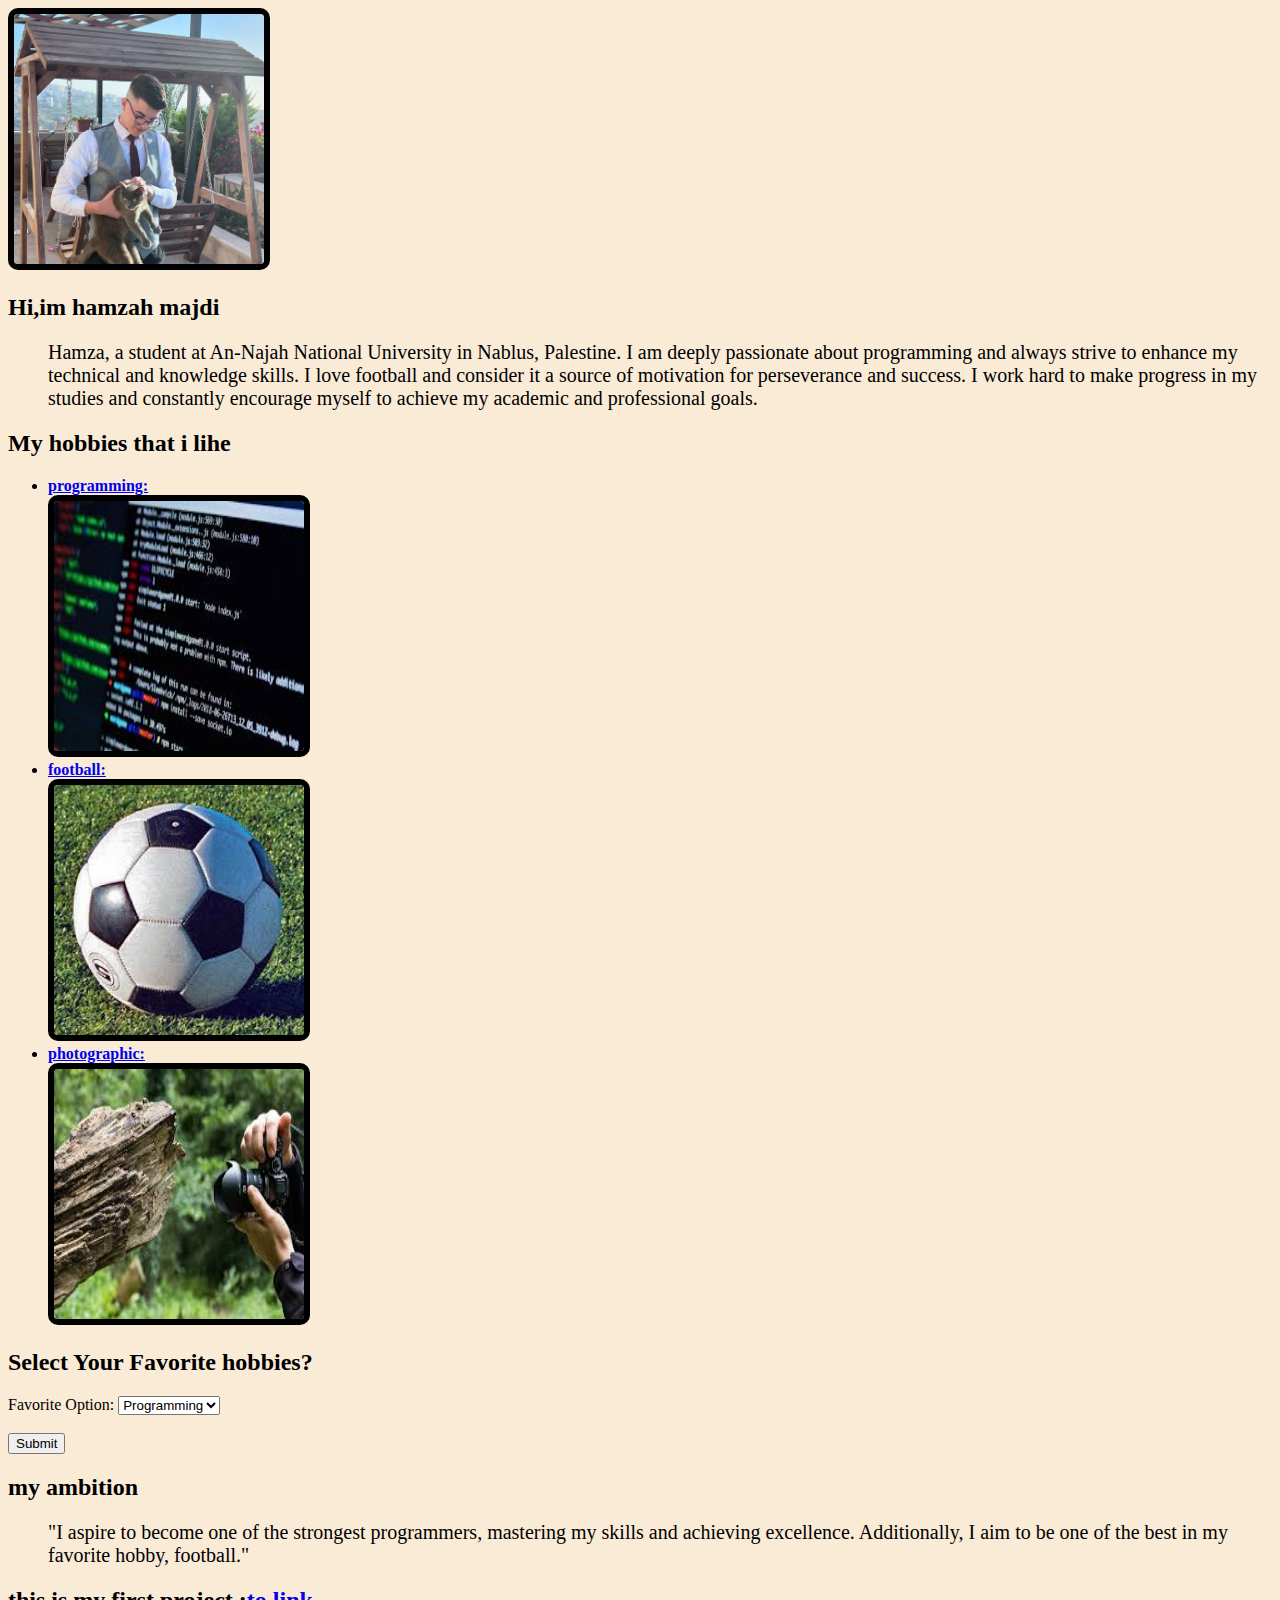
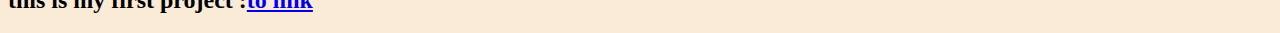
<file: index.html>
<!DOCTYPE html>
<html lang="en">
<head>
    <meta charset="UTF-8">
    <meta name="viewport" content="width=device-width, initial-scale=1.0">
    <title>About Me</title>
    <link rel="stylesheet" href="index.css">
</head>
<body>

    <img src="myphoto.jpeg.jpg" alt="my photo" class="bordimg">

    <h2>Hi,im hamzah majdi</h2>
     <ul>
       <p class="pp"> Hamza, a student at An-Najah National University in Nablus, Palestine. I am deeply passionate about programming and always strive to enhance my technical and knowledge skills. I love football and consider it a source of motivation for perseverance and success. I work hard to make progress in my studies and constantly encourage myself to achieve my academic and professional goals.</p>
     </ul>
 
    <h2>My hobbies that i lihe </h2>
    <ul>
        <li><a href="https://ar.wikipedia.org/wiki/%D8%A8%D8%B1%D9%85%D8%AC%D8%A9"><b>programming:</b></a></li>
        <img src="proimg.jpeg.jpg" class="bordimg">
        <li><a href="https://ar.wikipedia.org/wiki/%D9%83%D8%B1%D8%A9_%D8%A7%D9%84%D9%82%D8%AF%D9%85"><b>football:</b></a></li>
        <img src="footballimg.jpeg.jpg" class="bordimg">
        <li><a href="https://en.wikipedia.org/wiki/Photographer"><b>photographic:</b></a></li>
        <img src="photogrimg.jpeg.jpg" class="bordimg">
    </ul>

    <h2>Select Your Favorite hobbies?</h2>
    <form action="hobbies.html" method="post">
        <label for="favorite">Favorite Option:</label>
        <select id="favorite" name="favorite_option">
            <option value="Programming">Programming</option>
            <option value="Football">Football</option>
            <option value="Painting">photographic</option>
        </select>
        <br><br>
        <button type="submit">Submit</button>
    </form>
    <h2>my ambition</h2>
    <ul>
        <p
        class="pp">
            "I aspire to become one of the strongest programmers, mastering my skills and achieving excellence. Additionally, I aim to be one of the best in my favorite hobby, football."
        </p>
    </ul>
    
    <h2>this is my first project :<a href="file:///C:/Users/Mr%20Computer/Desktop/ass2/index.html" target="_blank">to link</a></h2>

</body>
</html>
</file>
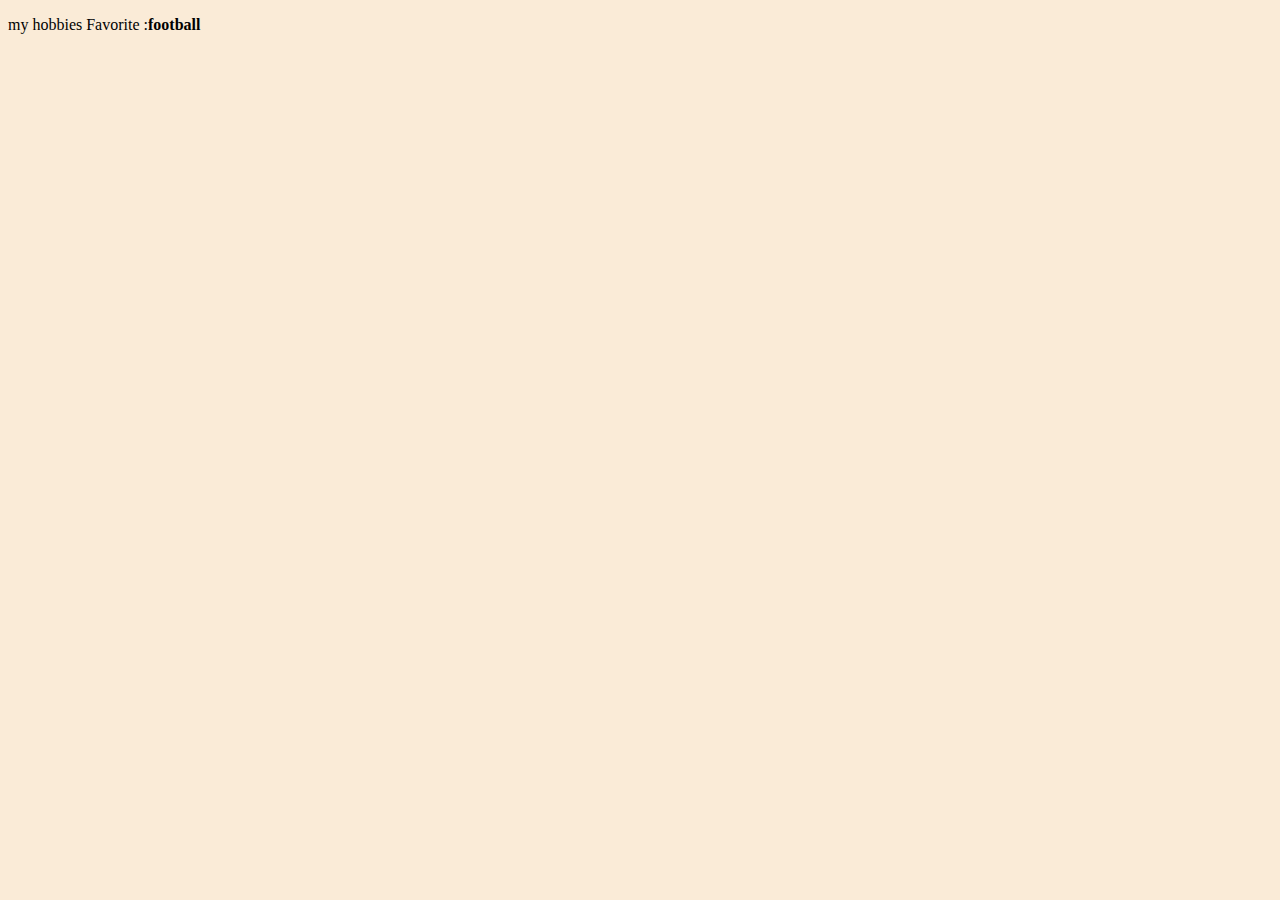
<file: hobbies.html>
<!DOCTYPE html>
<html lang="en">
<head>
    <meta charset="UTF-8">
    <meta name="viewport" content="width=device-width, initial-scale=1.0">
    <title>Document</title>
    <link rel="stylesheet" href="index.css">
</head>
<body>
    <p>my hobbies Favorite :<b>football</b> </p>
</body>
</html>
</file>
<file: index.css>
body{
    background-color: antiquewhite;
}
.bordimg{
 border-radius: 10px;
 border: 6px solid black;
 width: 250px;
 height: 250px;
}
.pp
{
    font-size: 20px;
}
</file>
